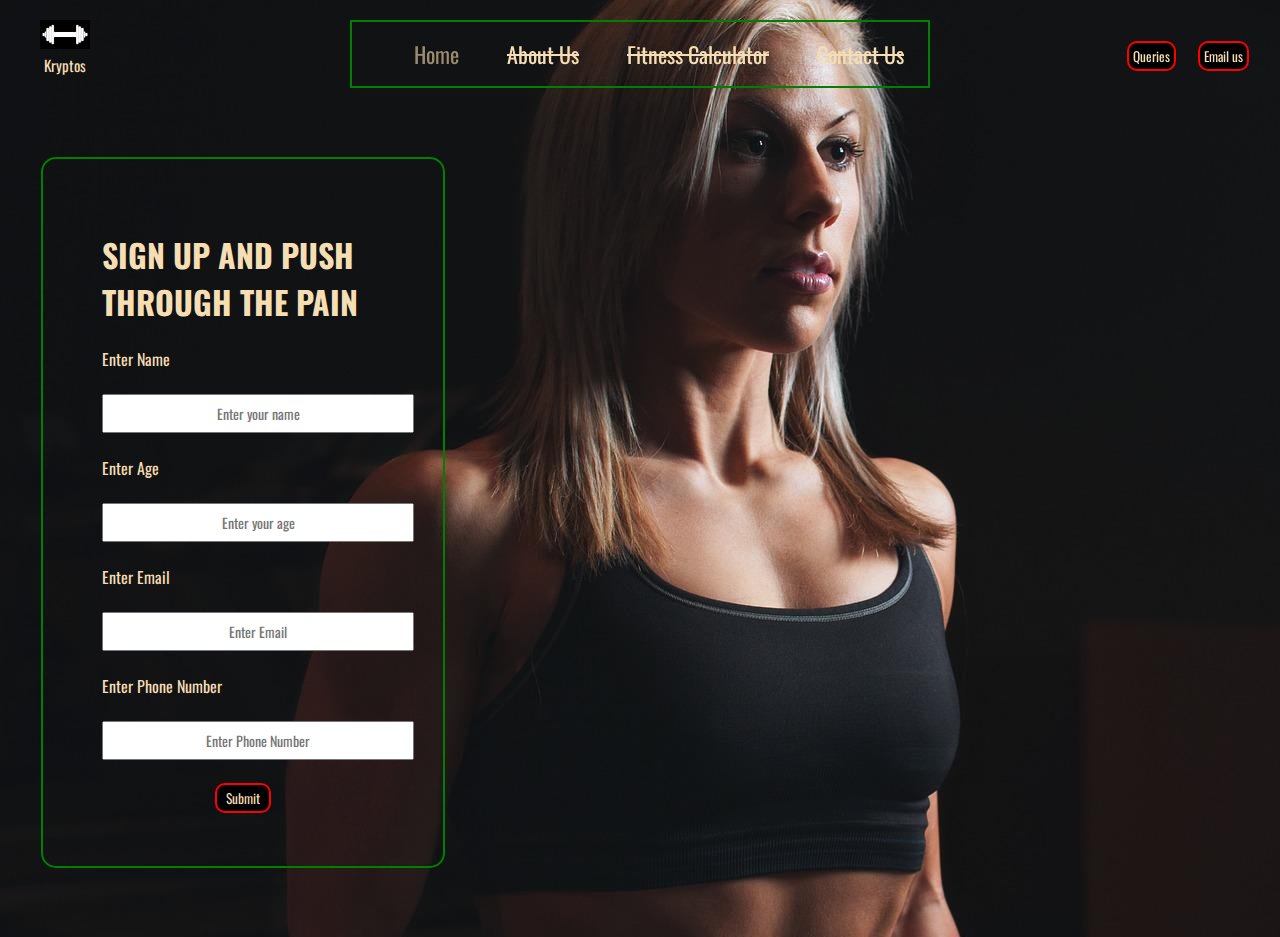
<file: Gym Website/index.html>
<!DOCTYPE html>
<html lang="en">

<head>
    <meta charset="UTF-8">
    <meta http-equiv="X-UA-Compatible" content="IE=edge">
    <meta name="viewport" content="width=device-width, initial-scale=1.0">
    <title>Kryptos</title>
    <link rel="stylesheet" href="style.css">
    <link rel="preconnect" href="https://fonts.googleapis.com">
    <link rel="preconnect" href="https://fonts.gstatic.com" crossorigin>
    <link href="https://fonts.googleapis.com/css2?family=Oswald&display=swap" rel="stylesheet">
</head>

<body>
    <header class="header">
        <div class="left">
            <!-- Left box for Logo -->
            <img src="logo.png" alt="dumbell logo">
            <div class="logotext">Kryptos</div>
        </div>

        <div class="mid">
            <!-- Mid box for navbar -->
            <ul class="navbar">
                <li><a href="#" class="active">Home</a></li>
                <li><a href="#">About Us</a></li>
                <li><a href="#">Fitness Calculator</a></li>
                <li><a href="#">Contact Us</a></li>
            </ul>
        </div>

        <div class="right">
            <!-- Right box for button -->
            <button class="btn">Queries</button>
            <button class="btn">Email us</button>
        </div>
    </header>

    <div class="container">
        <h1>SIGN UP AND PUSH THROUGH THE PAIN</h1>
        <form action="noaction.php">
            <div class="formgroup">
                Enter Name
                <input type="text" name="" placeholder="Enter your name">
            </div>
            <div class="formgroup">
                Enter Age
                <input type="text" name="" placeholder="Enter your age">
            </div>
            <div class="formgroup">
                Enter Email
                <input type="email" name="" placeholder="Enter Email">
            </div>
            <div class="formgroup">
                Enter Phone Number
                <input type="text" name="" placeholder="Enter Phone Number">
            </div>
            <button class="btn">Submit</button>
        </form>
    </div>
</body>

</html>
</file>
<file: Gym Website/style.css>
/* CSS Reset */
body {
    font-family: 'Oswald', sans-serif;
    margin: 0px;
    padding: 0px;
    background-image: url('image.jpg');
    color: wheat;
    /* height: 4500px; */
}

.left {
    position: absolute;
    top: 20px;
    left: 40px;
    display: inline-block;
    /* border:2px solid red; */
}

.mid {
    width: 45%;
    display: block;
    border: 2px solid green;
    margin: 20px auto;
    position: sticky;
    top: 0;
    /*If we want to centre object using margin auto, we need to have display:block and custom width*/

}

.right {
    position: absolute;
    top: 41px;
    right: 22px;
    display: inline-block;
    /* border: 2px solid yellow; */
}

.left img {
    width: 50px;
    filter: invert(100%);
}

.navbar {
    display: inline-block;
}

.navbar li {
    display: inline-block;
    font-size: 22px;
}

.navbar li a {
    text-decoration: line-through;
    color: wheat;
    padding: 34px 22px;
}

.navbar li a.active,
.navbar li a:hover {
    color: rgb(156, 140, 111);
    text-decoration: none;
}

.logotext {
    text-align: center;
    font-size: 15px;
}

.btn {
    margin: 0px 9px;
    color: wheat;
    background-color: rgb(0, 0, 0);
    padding: 3px 4px;
    border: 2px solid red;
    border-radius: 10px;
    cursor: pointer;
    font-family: 'Oswald', sans-serif;
}

.btn:hover {
    background-color: rgb(72, 66, 66);
}

.container {
    border: 2px solid green;
    margin: 69px 41px;
    padding: 51px 59px;
    width: 22%;
    border-radius: 15px;
}

.formgroup input {
    text-align: center;
    display: block;
    width: 294px;
    padding: 7px;
    margin: 23px auto;
    font-size: 14px;
    font-family: 'Oswald', sans-serif;;
}

.container button {
    display: block;
    width: 20%;
    margin: 2px auto;
}
</file>
